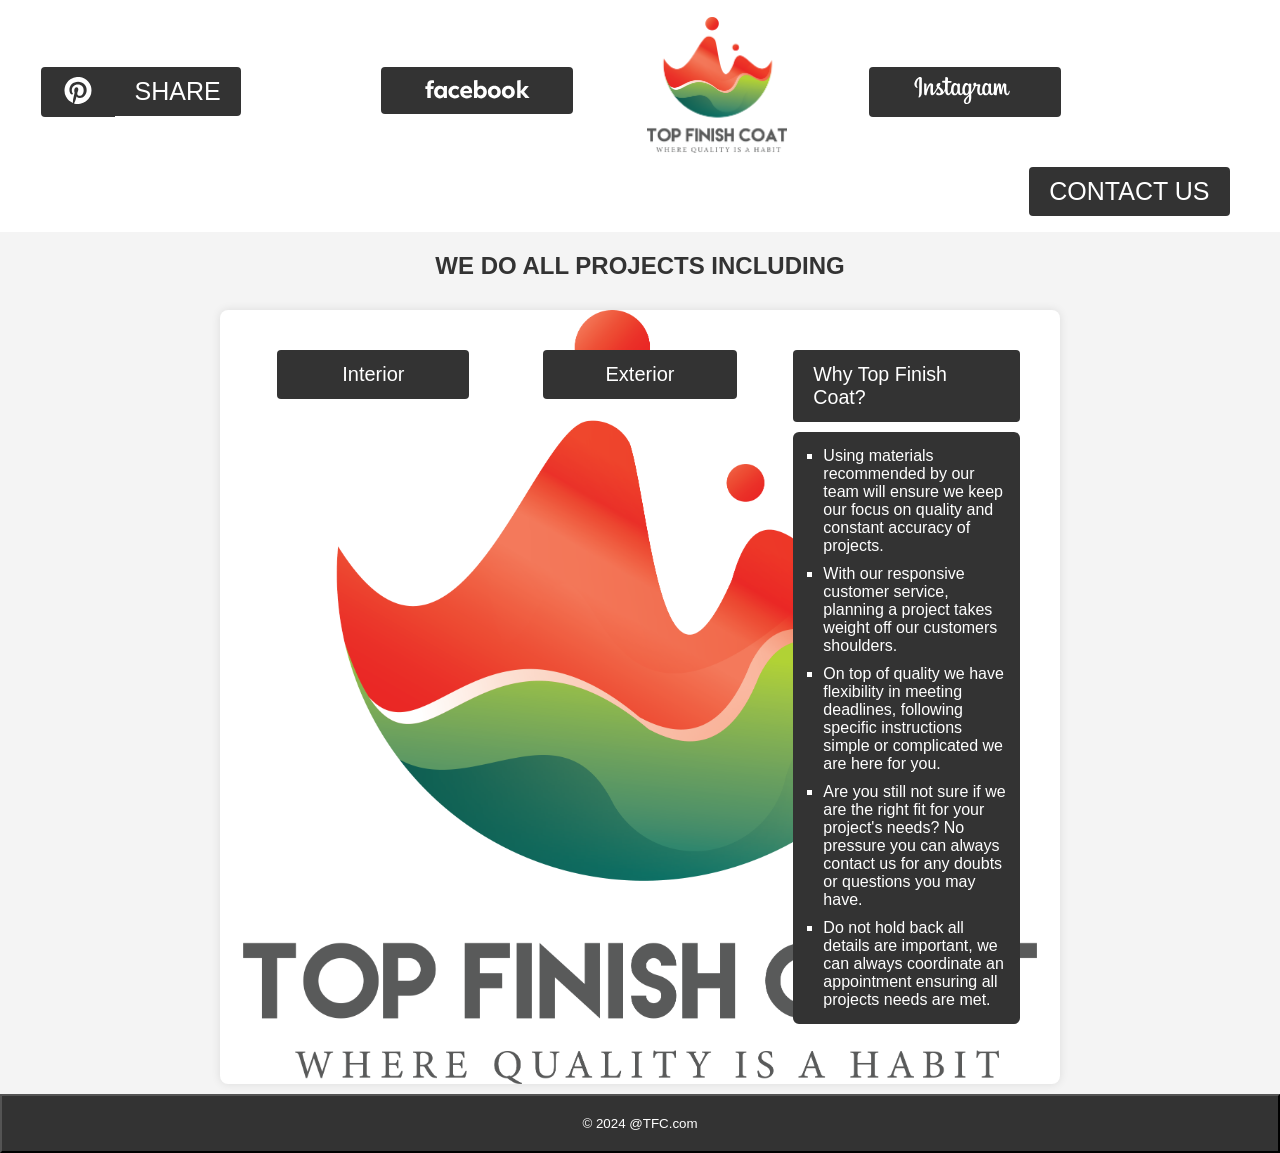
<file: index.html>
<!DOCTYPE html>
										<html lang="en">
	<head>
	 <meta charset="UTF-8">
	 <meta name="viewport" content="width=device-width, initial-scale=1.0">
	 <title>TOP FINISH COAT</title>
	 <link rel="stylesheet" href="https://j3-10.github.io/TFC/TFC.HOMEPAGE.css"/>
	</head>
		<body>
			<header>
	<ul class="horizontal">
<!-!>
	 <li class="pfli">
	  <a href="https://www.pinterest.com/jaelheredia10/">
	   <button class="pab">
	    <svg class="pas" viewBox="0 0 24 24">
	     <path d="M7.55 23.12c-.15-1.36-.04-2.67.25-3.93L9 14.02a7 7 0 0 1-.34-2.07c0-1.68.8-2.88 2.08-2.88.88 0 1.53.62 1.53 1.8q0 .57-.22 1.28l-.53 1.73q-.15.5-.15.91c0 1.2.92 1.88 2.09 1.88 2.08 0 3.57-2.16 3.57-4.96 0-3.12-2.04-5.11-5.06-5.11-3.36 0-5.49 2.19-5.49 5.23 0 1.23.38 2.37 1.11 3.15-.24.4-.5.48-.88.48-1.2 0-2.34-1.7-2.34-4 0-3.99 3.2-7.16 7.68-7.16 4.7 0 7.66 3.28 7.66 7.33 0 4.07-2.88 7.13-5.98 7.13a3.8 3.8 0 0 1-3.07-1.47l-.61 2.5c-.33 1.28-.83 2.5-1.62 3.67A12 12 0 0 0 24 11.99 12 12 0 1 0 7.55 23.12">
	     </path>
	    </svg>
	   </button>
	  </a>
	 </li>
<!-!>
	 <li class="psli">
	   <button id="psb" class="psb">SHARE<a href="https://pin.it/vSqGYlKSJ"></a></button>
	 </li>
       <div class="pcontainer" id="pcontainer">
	 <button class="pwb">
	  <a href="https://web.whatsapp.com/send?text=I%20found%20someone%20who%20you%20should%20follow%20on%20Pinterest!%0Ahttps%3A%2F%2Fpin.it%2F2q3uGR5Kc">
	   <svg class="pws" viewbox="0 0 56 56" xmlns="http://www.w3.org/2000/svg">
	    <rect class="pwsr"></rect>
	     <path class="pwsp" d="M39.206 16.65A15.75 15.75 0 0 0 27.99 12c-8.74 0-15.854 7.113-15.857 15.855a15.821 15.821 0 0 0 2.117 7.927L12 44l8.406-2.205a15.837 15.837 0 0 0 7.577 1.93h.007c8.74 0 15.853-7.114 15.856-15.857a15.76 15.76 0 0 0-4.64-11.218ZM27.99 41.047h-.005c-2.365 0-4.684-.636-6.708-1.837l-.482-.286-4.988 1.309 1.331-4.864-.313-.499a13.146 13.146 0 0 1-2.015-7.014c.003-7.266 5.915-13.178 13.185-13.178a13.09 13.09 0 0 1 9.318 3.865 13.098 13.098 0 0 1 3.856 9.324c-.003 7.267-5.915 13.18-13.179 13.18Zm7.23-9.871c-.397-.199-2.345-1.157-2.708-1.289-.364-.132-.628-.198-.891.198-.264.397-1.024 1.29-1.255 1.554-.231.264-.462.297-.858.099-.396-.199-1.673-.617-3.187-1.966-1.178-1.051-1.973-2.348-2.204-2.745-.231-.397-.024-.611.173-.808.178-.178.397-.463.595-.695.198-.23.264-.396.396-.66.132-.265.066-.496-.033-.695-.098-.198-.89-2.148-1.221-2.941-.322-.773-.649-.668-.892-.68a16.01 16.01 0 0 0-.759-.014c-.264 0-.693.099-1.057.495-.363.397-1.387 1.356-1.387 3.305 0 1.95 1.42 3.835 1.618 4.1.199.264 2.794 4.265 6.769 5.982.945.409 1.683.653 2.259.835.948.302 1.812.26 2.495.157.76-.114 2.344-.958 2.674-1.884.33-.925.33-1.719.23-1.884-.098-.166-.362-.266-.758-.464Z">
	     </path>
	    </svg>
	   </a>
	  </button>
<!-!>
	<button class="pmb">
	 <a href="https://www.facebook.com/login.php?skip_api_login=1&api_key=274266067164&kid_directed_site=0&app_id=274266067164&signed_next=1&next=https%3A%2F%2Fwww.facebook.com%2Fv2.2%2Fdialog%2Foauth%3Fapp_id%3D274266067164%26cbt%3D1723536248952%26channel_url%3Dhttps%253A%252F%252Fstaticxx.facebook.com%252Fx%252Fconnect%252Fxd_arbiter%252F%253Fversion%253D46%2523cb%253Df8b9d43ff0b0ed833%2526domain%253Dwww.pinterest.com%2526is_canvas%253Dfalse%2526origin%253Dhttps%25253A%25252F%25252Fwww.pinterest.com%25252Ff8b1fa7aa4e6caf40%2526relation%253Dopener%26client_id%3D274266067164%26display%3Dpopup%26domain%3Dwww.pinterest.com%26e2e%3D%257B%257D%26fallback_redirect_uri%3Dhttps%253A%252F%252Fwww.pinterest.com%252Fjaelheredia10%252F_saved%252F%26locale%3Den_US%26logger_id%3Df934b2213c65f7271%26origin%3D1%26redirect_uri%3Dhttps%253A%252F%252Fstaticxx.facebook.com%252Fx%252Fconnect%252Fxd_arbiter%252F%253Fversion%253D46%2523cb%253Df173d8cbe1336d230%2526domain%253Dwww.pinterest.com%2526is_canvas%253Dfalse%2526origin%253Dhttps%25253A%25252F%25252Fwww.pinterest.com%25252Ff8b1fa7aa4e6caf40%2526relation%253Dopener%2526frame%253Df650a30c21c1cf968%26response_type%3Dtoken%252Csigned_request%252Cgraph_domain%26sdk%3Djoey%26version%3Dv2.2%26ret%3Dlogin%26fbapp_pres%3D0%26tp%3Dunspecified&cancel_url=https%3A%2F%2Fstaticxx.facebook.com%2Fx%2Fconnect%2Fxd_arbiter%2F%3Fversion%3D46%23cb%3Df173d8cbe1336d230%26domain%3Dwww.pinterest.com%26is_canvas%3Dfalse%26origin%3Dhttps%253A%252F%252Fwww.pinterest.com%252Ff8b1fa7aa4e6caf40%26relation%3Dopener%26frame%3Df650a30c21c1cf968%26error%3Daccess_denied%26error_code%3D200%26error_description%3DPermissions%2Berror%26error_reason%3Duser_denied&display=popup&locale=en_US&pl_dbl=0">
	  <svg class="pms" viewBox="0 0 56 56" xmlns="http://www.w3.org/2000/svg">
	   <rect class="pmsr"></rect>
	   <rect class="pmsre"></rect>
	    <path class="pmsp" d="M28 12c-9.012 0-16 6.604-16 15.52 0 4.664 1.912 8.696 5.024 11.48.26.232.42.56.428.912l.088 2.848c.028.908.964 1.5 1.796 1.132l3.176-1.4c.268-.12.572-.14.856-.064 1.46.4 3.012.616 4.632.616 9.012 0 16-6.604 16-15.52S37.012 12 28 12Z">
	    </path>
	    <path class="pmspa" d="m18.392 32.06 4.7-7.456a2.401 2.401 0 0 1 3.472-.64l3.74 2.804a.96.96 0 0 0 1.156-.004l5.048-3.832c.672-.512 1.552.296 1.104 1.012l-4.704 7.452a2.401 2.401 0 0 1-3.472.64l-3.74-2.804a.96.96 0 0 0-1.156.004l-5.048 3.832c-.672.512-1.552-.292-1.1-1.008Z">
	    </path>
	     <defs>
	      <radialGradient cx="0" cy="0" gradientTransform="translate(18.16 43.826) scale(34.8672)" gradientUnits="userSpaceOnUse" id="paint0_radial_3730_649_messenger" r="1">
	       <stop stop-color="#09F"></stop>
	       <stop offset=".61" stop-color="#A033FF"></stop>
	       <stop offset=".935" stop-color="#FF5280"></stop>
	       <stop offset="1" stop-color="#FF7061"></stop>
	      </radialGradient>
	     </defs>
	    </svg>
	   </a>
	  </button>
<!-!>
	<button class="pfb">
	 <a href="https://www.facebook.com/login.php?skip_api_login=1&api_key=274266067164&kid_directed_site=0&app_id=274266067164&signed_next=1&next=https%3A%2F%2Fwww.facebook.com%2Fv2.2%2Fdialog%2Foauth%3Fapp_id%3D274266067164%26cbt%3D1723535748678%26channel_url%3Dhttps%253A%252F%252Fstaticxx.facebook.com%252Fx%252Fconnect%252Fxd_arbiter%252F%253Fversion%253D46%2523cb%253Df485e838061293531%2526domain%253Dwww.pinterest.com%2526is_canvas%253Dfalse%2526origin%253Dhttps%25253A%25252F%25252Fwww.pinterest.com%25252Ff8b1fa7aa4e6caf40%2526relation%253Dopener%26client_id%3D274266067164%26display%3Dpopup%26domain%3Dwww.pinterest.com%26e2e%3D%257B%257D%26fallback_redirect_uri%3Dhttps%253A%252F%252Fwww.pinterest.com%252Fjaelheredia10%252F_saved%252F%26locale%3Den_US%26logger_id%3Df63079c57a8655524%26origin%3D1%26redirect_uri%3Dhttps%253A%252F%252Fstaticxx.facebook.com%252Fx%252Fconnect%252Fxd_arbiter%252F%253Fversion%253D46%2523cb%253Df4419d64a1d52bbd6%2526domain%253Dwww.pinterest.com%2526is_canvas%253Dfalse%2526origin%253Dhttps%25253A%25252F%25252Fwww.pinterest.com%25252Ff8b1fa7aa4e6caf40%2526relation%253Dopener%2526frame%253Df9c58e5394a29918a%26response_type%3Dtoken%252Csigned_request%252Cgraph_domain%26sdk%3Djoey%26version%3Dv2.2%26ret%3Dlogin%26fbapp_pres%3D0%26tp%3Dunspecified&cancel_url=https%3A%2F%2Fstaticxx.facebook.com%2Fx%2Fconnect%2Fxd_arbiter%2F%3Fversion%3D46%23cb%3Df4419d64a1d52bbd6%26domain%3Dwww.pinterest.com%26is_canvas%3Dfalse%26origin%3Dhttps%253A%252F%252Fwww.pinterest.com%252Ff8b1fa7aa4e6caf40%26relation%3Dopener%26frame%3Df9c58e5394a29918a%26error%3Daccess_denied%26error_code%3D200%26error_description%3DPermissions%2Berror%26error_reason%3Duser_denied&display=popup&locale=en_US&pl_dbl=0">
	  <svg class="pfs" viewBox="0 0 56 56" xmlns="http://www.w3.org/2000/svg">
	   <path class="pfsp" d="M56 28C56 12.536 43.464 0 28 0S0 12.536 0 28c0 13.975 10.24 25.56 23.625 27.66V36.094h-7.11V28h7.11v-6.169c0-7.017 4.18-10.893 10.576-10.893 3.064 0 6.268.546 6.268.546v6.891h-3.53c-3.479 0-4.564 2.159-4.564 4.373V28h7.766l-1.242 8.094h-6.524V55.66C45.761 53.56 56 41.975 56 28Z">
	   </path>
	   <path class="pfspa" d="M38.9 36.094 40.14 28h-7.765v-5.252c0-2.215 1.085-4.373 4.563-4.373h3.53v-6.89s-3.203-.547-6.267-.547c-6.396 0-10.576 3.876-10.576 10.893V28h-7.11v8.094h7.11V55.66a28.206 28.206 0 0 0 8.75 0V36.094h6.524Z">
	   </path>
	  </svg>
	 </a>
	</button>
<!-!>
	<button class="ptb">
	 <a href="https://x.com/intent/post?via=pinterest&url=https%3A%2F%2Fpin.it%2F6qI6qJoIv&text=I+found+someone+who+you+should+follow+on+Pinterest%21%0A">
	 <svg class="pts" viewBox="0 0 56 56" xmlns="http://www.w3.org/2000/svg">
	  <rect class="ptsr"></rect>
	   <path class="ptsp" d="M30.3055 25.8561L40.505 14H38.088L29.2318 24.2945L22.1584 14H14L24.6964 29.5671L14 42H16.4171L25.7695 31.1287L33.2396 42H41.3979L30.3049 25.8561H30.3055ZM26.995 29.7042L25.9112 28.1541L17.288 15.8196H21.0005L27.9595 25.7739L29.0433 27.324L38.0892 40.2632H34.3767L26.995 29.7048V29.7042Z">
	   </path>
	  </svg>
	 </a>
	</button>
       </div>
<!-!>
	 <li class="fbli">
	  <a href="https://www.facebook.com">
	   <button class="fbb">
		<svg class="fbs" xmlns="http://www.w3.org/2000/svg" viewBox="0 0 1090 360">
		  <path class="fbsp"
		   d="M881.583 257.897h29.4 8v-47.696l41.137 47.696h36.072l-47.89-54.969 40.909-47.663h-32.825l-37.403 43.93v-96.982l-29.48 3.864v151.82Zm-67.988-105.261c-32.728 0-55.455 22.013-55.455 53.929s22.727 53.929 55.455 53.929c32.727 0 55.455-22.013 55.455-53.929s-22.728-53.929-55.455-53.929Zm0 82.728c-15.163 0-25.552-11.721-25.552-28.799s10.389-28.799 25.552-28.799c15.162 0 25.552 11.721 25.552 28.799s-10.39 28.799-25.552 28.799Zm-119.807-82.728c-32.727 0-55.455 22.013-55.455 53.929s22.728 53.929 55.455 53.929c32.728 0 55.455-22.013 55.455-53.929s-22.727-53.929-55.455-53.929Zm0 82.728c-15.162 0-25.552-11.721-25.552-28.799s10.39-28.799 25.552-28.799c15.163 0 25.552 11.721 25.552 28.799s-10.389 28.799-25.552 28.799Zm-112.826-82.728c-13.636 0-24.935 5.357-32.013 15.162v-65.585l-29.513 3.831v151.82h26.169l.519-15.844c6.981 11.818 19.481 18.474 34.838 18.474 27.988 0 48.475-22.728 48.475-53.929 0-31.202-20.39-53.929-48.475-53.929Zm-6.98 82.728c-15.163 0-25.552-11.721-25.552-28.799s10.389-28.799 25.552-28.799c15.162 0 25.552 11.721 25.552 28.799s-10.39 28.799-25.552 28.799Zm-113.638 1.331c-15.649 0-26.883-7.273-30.714-19.805h72.63c.715-3.831 1.202-8.377 1.202-11.429 0-33.02-18.475-52.825-49.514-52.825-31.331 0-53.02 22.013-53.02 53.929 0 32.338 22.728 53.929 56.462 53.929 17.467 0 34.448-5.844 45.065-15.552l-10.617-18.701c-10.292 7.11-20.39 10.454-31.494 10.454Zm-6.591-61.137c13.637 0 22.338 8.279 22.338 21.104v.098h-47.078c2.825-13.604 11.623-21.202 24.74-21.202Zm-98.994 84.968c15.26 0 30.195-5.844 40.714-15.974l-11.526-19.383c-8.182 6.364-17.467 9.805-26.266 9.805-16.364 0-27.273-11.429-27.273-28.377s10.909-28.377 27.273-28.377c8.084 0 16.883 2.922 24.026 8.085l11.721-19.806c-9.481-8.571-24.156-13.831-38.702-13.831-32.013 0-54.643 22.338-54.643 53.929.032 31.494 22.662 53.929 54.676 53.929Zm-93.735-105.261-.519 15.975c-6.981-11.916-19.481-18.572-34.838-18.572-28.085 0-48.475 22.728-48.475 53.929 0 31.202 20.52 53.929 48.475 53.929 15.357 0 27.889-6.656 34.838-18.474l.519 15.844h26.169V155.265h-26.169Zm-28.377 80.099c-15.162 0-25.552-11.721-25.552-28.799s10.39-28.799 25.552-28.799c15.163 0 25.552 11.721 25.552 28.799s-10.422 28.799-25.552 28.799Zm-57.663-79.906h-26.526v-8.767c0-13.117 5.13-18.149 18.442-18.149 4.123 0 7.467.097 9.383.292v-22.5c-3.637-1.007-12.5-2.013-17.63-2.013-27.111 0-39.611 12.792-39.611 40.422v10.682h-16.753v24.806h16.753v77.631h29.448v-77.599h21.949l4.545-24.805Z"/>
		</svg>
	   </button>
	  </a>
	 </li>
<!-!>
	 <li class="tfcli">
	  <img class="tfc" src="https://j3-10.github.io/TFC/TOP_FINISH_COAT.PNG" alt="TOP FINISH COAT LOGO">
	 </li>
<!-!>
	 <li class="igli">
	  <a class="iga" href="https://www.instagram.com">
	   <button class="igb">
		<svg class="igs" viewBox="32 4 120 32">
		  <title>Instagram</title>
		   <path class="igsp" d="M37.82 4.11c-2.32.97-4.86 3.7-5.66 7.13-1.02 4.34 3.21 6.17 3.56 5.57.4-.7-.76-.94-1-3.2-.3-2.9 1.05-6.16 2.75-7.58.32-.27.3.1.3.78l-.06 14.46c0 3.1-.13 4.07-.36 5.04-.23.98-.6 1.64-.33 1.9.32.28 1.68-.4 2.46-1.5a8.13 8.13 0 0 0 1.33-4.58c.07-2.06.06-5.33.07-7.19 0-1.7.03-6.71-.03-9.72-.02-.74-2.07-1.51-3.03-1.1Zm82.13 14.48a9.42 9.42 0 0 1-.88 3.75c-.85 1.72-2.63 2.25-3.39-.22-.4-1.34-.43-3.59-.13-5.47.3-1.9 1.14-3.35 2.53-3.22 1.38.13 2.02 1.9 1.87 5.16ZM96.8 28.57c-.02 2.67-.44 5.01-1.34 5.7-1.29.96-3 .23-2.65-1.72.31-1.72 1.8-3.48 4-5.64l-.01 1.66Zm-.35-10a10.56 10.56 0 0 1-.88 3.77c-.85 1.72-2.64 2.25-3.39-.22-.5-1.69-.38-3.87-.13-5.25.33-1.78 1.12-3.44 2.53-3.44 1.38 0 2.06 1.5 1.87 5.14Zm-13.41-.02a9.54 9.54 0 0 1-.87 3.8c-.88 1.7-2.63 2.24-3.4-.23-.55-1.77-.36-4.2-.13-5.5.34-1.95 1.2-3.32 2.53-3.2 1.38.14 2.04 1.9 1.87 5.13Zm61.45 1.81c-.33 0-.49.35-.61.93-.44 2.02-.9 2.48-1.5 2.48-.66 0-1.26-1-1.42-3-.12-1.58-.1-4.48.06-7.37.03-.59-.14-1.17-1.73-1.75-.68-.25-1.68-.62-2.17.58a29.65 29.65 0 0 0-2.08 7.14c0 .06-.08.07-.1-.06-.07-.87-.26-2.46-.28-5.79 0-.65-.14-1.2-.86-1.65-.47-.3-1.88-.81-2.4-.2-.43.5-.94 1.87-1.47 3.48l-.74 2.2.01-4.88c0-.5-.34-.67-.45-.7a9.54 9.54 0 0 0-1.8-.37c-.48 0-.6.27-.6.67 0 .05-.08 4.65-.08 7.87v.46c-.27 1.48-1.14 3.49-2.09 3.49s-1.4-.84-1.4-4.68c0-2.24.07-3.21.1-4.83.02-.94.06-1.65.06-1.81-.01-.5-.87-.75-1.27-.85-.4-.09-.76-.13-1.03-.11-.4.02-.67.27-.67.62v.55a3.71 3.71 0 0 0-1.83-1.49c-1.44-.43-2.94-.05-4.07 1.53a9.31 9.31 0 0 0-1.66 4.73c-.16 1.5-.1 3.01.17 4.3-.33 1.44-.96 2.04-1.64 2.04-.99 0-1.7-1.62-1.62-4.4.06-1.84.42-3.13.82-4.99.17-.8.04-1.2-.31-1.6-.32-.37-1-.56-1.99-.33-.7.16-1.7.34-2.6.47 0 0 .05-.21.1-.6.23-2.03-1.98-1.87-2.69-1.22-.42.39-.7.84-.82 1.67-.17 1.3.9 1.91.9 1.91a22.22 22.22 0 0 1-3.4 7.23v-.7c-.01-3.36.03-6 .05-6.95.02-.94.06-1.63.06-1.8 0-.36-.22-.5-.66-.67-.4-.16-.86-.26-1.34-.3-.6-.05-.97.27-.96.65v.52a3.7 3.7 0 0 0-1.84-1.49c-1.44-.43-2.94-.05-4.07 1.53a10.1 10.1 0 0 0-1.66 4.72c-.15 1.57-.13 2.9.09 4.04-.23 1.13-.89 2.3-1.63 2.3-.95 0-1.5-.83-1.5-4.67 0-2.24.07-3.21.1-4.83.02-.94.06-1.65.06-1.81 0-.5-.87-.75-1.27-.85-.42-.1-.79-.13-1.06-.1-.37.02-.63.35-.63.6v.56a3.7 3.7 0 0 0-1.84-1.49c-1.44-.43-2.93-.04-4.07 1.53-.75 1.03-1.35 2.17-1.66 4.7a15.8 15.8 0 0 0-.12 2.04c-.3 1.81-1.61 3.9-2.68 3.9-.63 0-1.23-1.21-1.23-3.8 0-3.45.22-8.36.25-8.83l1.62-.03c.68 0 1.29.01 2.19-.04.45-.02.88-1.64.42-1.84-.21-.09-1.7-.17-2.3-.18-.5-.01-1.88-.11-1.88-.11s.13-3.26.16-3.6c.02-.3-.35-.44-.57-.53a7.77 7.77 0 0 0-1.53-.44c-.76-.15-1.1 0-1.17.64-.1.97-.15 3.82-.15 3.82-.56 0-2.47-.11-3.02-.11-.52 0-1.08 2.22-.36 2.25l3.2.09-.03 6.53v.47c-.53 2.73-2.37 4.2-2.37 4.2.4-1.8-.42-3.15-1.87-4.3-.54-.42-1.6-1.22-2.79-2.1 0 0 .69-.68 1.3-2.04.43-.96.45-2.06-.61-2.3-1.75-.41-3.2.87-3.63 2.25a2.61 2.61 0 0 0 .5 2.66l.15.19c-.4.76-.94 1.78-1.4 2.58-1.27 2.2-2.24 3.95-2.97 3.95-.58 0-.57-1.77-.57-3.43 0-1.43.1-3.58.19-5.8.03-.74-.34-1.16-.96-1.54a4.33 4.33 0 0 0-1.64-.69c-.7 0-2.7.1-4.6 5.57-.23.69-.7 1.94-.7 1.94l.04-6.57c0-.16-.08-.3-.27-.4a4.68 4.68 0 0 0-1.93-.54c-.36 0-.54.17-.54.5l-.07 10.3c0 .78.02 1.69.1 2.09.08.4.2.72.36.91.15.2.33.34.62.4.28.06 1.78.25 1.86-.32.1-.69.1-1.43.89-4.2 1.22-4.31 2.82-6.42 3.58-7.16.13-.14.28-.14.27.07l-.22 5.32c-.2 5.37.78 6.36 2.17 6.36 1.07 0 2.58-1.06 4.2-3.74l2.7-4.5 1.58 1.46c1.28 1.2 1.7 2.36 1.42 3.45-.21.83-1.02 1.7-2.44.86-.42-.25-.6-.44-1.01-.71-.23-.15-.57-.2-.78-.04-.53.4-.84.92-1.01 1.55-.17.61.45.94 1.09 1.22.55.25 1.74.47 2.5.5 2.94.1 5.3-1.42 6.94-5.34.3 3.38 1.55 5.3 3.72 5.3 1.45 0 2.91-1.88 3.55-3.72.18.75.45 1.4.8 1.96 1.68 2.65 4.93 2.07 6.56-.18.5-.69.58-.94.58-.94a3.07 3.07 0 0 0 2.94 2.87c1.1 0 2.23-.52 3.03-2.31.09.2.2.38.3.56 1.68 2.65 4.93 2.07 6.56-.18l.2-.28.05 1.4-1.5 1.37c-2.52 2.3-4.44 4.05-4.58 6.09-.18 2.6 1.93 3.56 3.53 3.69a4.5 4.5 0 0 0 4.04-2.11c.78-1.15 1.3-3.63 1.26-6.08l-.06-3.56a28.55 28.55 0 0 0 5.42-9.44s.93.01 1.92-.05c.32-.02.41.04.35.27-.07.28-1.25 4.84-.17 7.88.74 2.08 2.4 2.75 3.4 2.75 1.15 0 2.26-.87 2.85-2.17l.23.42c1.68 2.65 4.92 2.07 6.56-.18.37-.5.58-.94.58-.94.36 2.2 2.07 2.88 3.05 2.88 1.02 0 2-.42 2.78-2.28.03.82.08 1.49.16 1.7.05.13.34.3.56.37.93.34 1.88.18 2.24.11.24-.05.43-.25.46-.75.07-1.33.03-3.56.43-5.21.67-2.79 1.3-3.87 1.6-4.4.17-.3.36-.35.37-.03.01.64.04 2.52.3 5.05.2 1.86.46 2.96.65 3.3.57 1 1.27 1.05 1.83 1.05.36 0 1.12-.1 1.05-.73-.03-.31.02-2.22.7-4.96.43-1.79 1.15-3.4 1.41-4 .1-.21.15-.04.15 0-.06 1.22-.18 5.25.32 7.46.68 2.98 2.65 3.32 3.34 3.32 1.47 0 2.67-1.12 3.07-4.05.1-.7-.05-1.25-.48-1.25Z">
		</svg>
	   </button>
	  </a>
	 </li>
<!-!>
	 <li class="cli">
	  <a href="https://j3-10.github.io/TFC/TFC.CONTACT.html">
	   <button class="cb">CONTACT US</button>
	  </a>
	 </li>
<!-!>
	<br>
	</ul>
</header>
		<h1>WE DO ALL PROJECTS INCLUDING</h1>
	<div class="container">
<!-								-!>
	 <div class="intc">
		<button id="intb" class="intb">Interior</button>
	  <ul class="intli" id="intli">
	   <li class="inti">Common Areas</li>
	   <li class="inti">Living Rooms</li>
 	   <li class="inti">Kitchens</li>
	   <li class="inti">Bathrooms</li>
	   <li class="inti">Closets</li>
	   <li class="inti">Sunrooms</li>
	   <li class="inti">Garages</li>
	   <li class="inti">Ceilings</li>
	   <li class="inti">Accent Walls</li>
	   <li class="inti">Hand Rails</li>
	   <li class="inti">Guard Rails</li>
	   <li class="inti">Spindles</li>
	   <li class="inti">Doors</li>
	   <li class="inti">All Wood Works</li>
	   <li class="inti">All Trim Work</li>
	   <li class="inti">Drywall Repairs</li>
	   <li class="inti">Textured Ceilings</li>
	  </ul>
	 </div>
	 <!-----------------------------------------------------------------------------------!>
	 <div class="extc">
		<button id="extb" class="extb">Exterior</button>
	  <ul id="extli" class="extli">
	   <li class="exti">Siding</li>
	   <li class="exti">Gable Vent</li>
	   <li class="exti">Rake Board or Fascia</li>
	   <li class="exti">Soffit or Eaves</li>
	   <li class="exti">Windows</li>
	   <li class="exti">Bilco Doors</li>
	   <li class="exti">Gutters </li>
	   <li class="exti">Downspout</li>
	   <li class="exti">Shutters</li>
	   <li class="exti">Cupola</li>
	   <li class="exti">Chimney</li>
	   <li class="exti">Dormers</li>
	   <li class="exti">Lintel</li>
	   <li class="exti">Dentil Holding</li>
	   <li class="exti">Portico</li>
	   <li class="exti">Fences</li>
	   <li class="exti">Power Washes</li>
	   <li class="exti">Pergolas</li>
	  </ul>
	 </div>
	 <!-----------------------------------------------------------------------------------!>
	 <div class="wcc">
		<button class="wcb">Why Top Finish Coat?</button>
	  <ul class="wcli"> 
	   <li class="wci">Using materials recommended by our team will ensure we keep our focus on quality and constant accuracy of projects.</li>
	   <li class="wci">With our responsive customer service, planning a project takes weight off our customers shoulders.</li>
	   <li class="wci">On top of quality we have flexibility in meeting deadlines, following specific instructions simple or complicated we are here for you.</li>
	   <li class="wci">Are you still not sure if we are the right fit for your project's needs? No pressure you can always contact us for any doubts or questions you may have.</li>
	   <li class="wci">Do not hold back all details are important, we can always coordinate an appointment ensuring all projects needs are met.</li>
	  </ul>
	 </div>
	 <!-----------------------------------------------------------------------------------!>
	</div>
			<a href="https://j3-10.github.io/TFC/TFC.HOMEPAGE.html">
			 <button class="futb">
			&copy; 2024 @TFC.com
			 </button>
			</a>
<script>
    const psb = document.getElementById('psb');
    const pcontainer = document.getElementById('pcontainer');
    const intb = document.getElementById('intb');
    const intli = document.getElementById('intli');
    const extb = document.getElementById('extb');
    const extli = document.getElementById('extli');
    let hideTimeout;

    function setupHoverEvents(triggerElement, targetElement) {
        triggerElement.addEventListener('mouseover', function () {
            clearTimeout(hideTimeout);
            targetElement.style.display = 'block';
        });

        triggerElement.addEventListener('mouseout', function () {
            hideTimeout = setTimeout(function () {
                targetElement.style.display = 'none';
            }, 545);
        });

        targetElement.addEventListener('mouseover', function () {
            clearTimeout(hideTimeout);
            targetElement.style.display = 'block';
        });

        targetElement.addEventListener('mouseout', function () {
            hideTimeout = setTimeout(function () {
                targetElement.style.display = 'none';
            }, 545);
        });
    }

    setupHoverEvents(psb, pcontainer);
    setupHoverEvents(intb, intli);
    setupHoverEvents(extb, extli);
</script>
		</body>
</html>
</file>
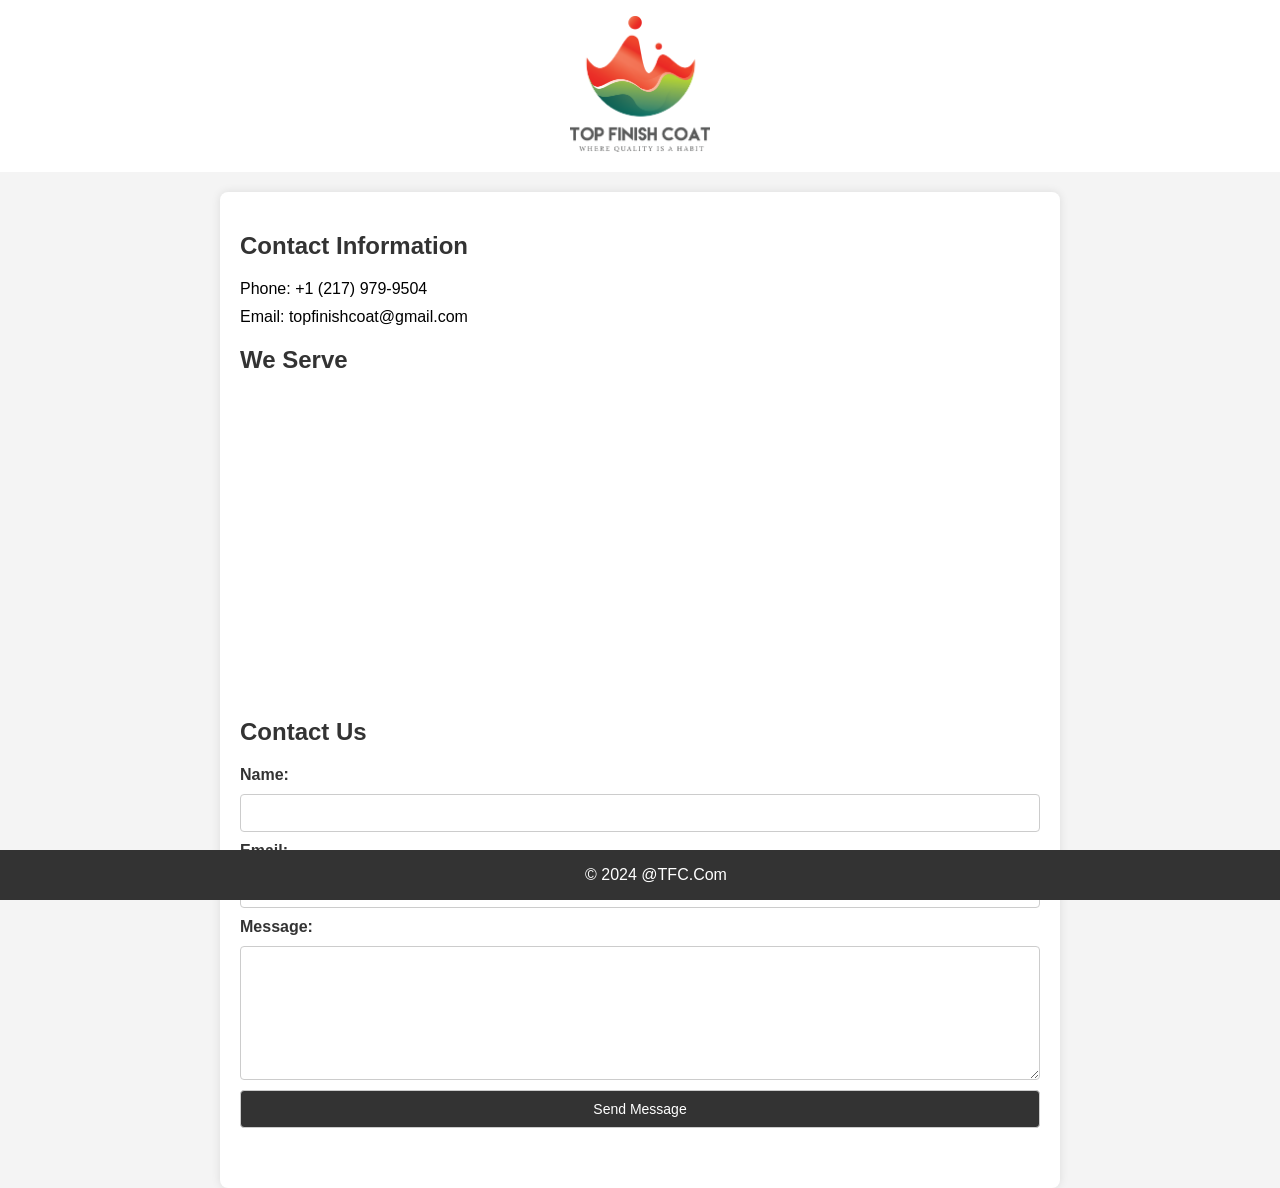
<file: TFC.CONTACT.html>
<!DOCTYPE html>
<html lang="en">

<head>
    <meta charset="UTF-8">
    <meta name="viewport" content="width=device-width, initial-scale=1.0">
    <title>TOP FINISH COAT</title>
    <link rel="stylesheet" href="https://j3-10.github.io/TFC/TFC.CONTACT.css">
</head>

<body>

    <header>
        <a href="https://j3-10.github.io/TFC/TFC.HOMEPAGE.html">
            <img src="https://j3-10.github.io/TFC/TOP_FINISH_COAT.PNG" alt="TOP FINISH COAT LOGO">
        </a>
    </header>

    <div class="container">

        <div class="contact-info">
            <h2>Contact Information</h2>
            <ul>
                <li>Phone: +1 (217) 979-9504</li>
                <li>Email: topfinishcoat@gmail.com</li>
            </ul>
        </div>

        <div class="map">
            <h2>We Serve</h2>

            <!-- Static map with Champaign coordinates (zoomed out) -->
            <iframe
                src="https://www.google.com/maps/embed?pb=!1m14!1m12!1m3!1d191647.68452611372!2d-88.24359268461584!3d40.116206382377385!2m3!1f0!2f0!3f0!3m2!1i1024!2i768!4f13.1!5e0!3m2!1sen!2sus!4v1637210287549!5m2!1sen!2sus"
                allowfullscreen="" loading="lazy"></iframe>
        </div>

        <div class="contact-form">
            <h2>Contact Us</h2>
            <form id="contactForm" action="https://formsubmit.co/topfinishcoat@gmail.com" method="POST">
            <!-- Honeypot -->
            <input type="text" name="_honey" style="display: none;">
            
            <!-- Disable Captcha -->
            <input type="hidden" name="_captcha" value="false">
                
            <input type="hidden" name="_next" value="https://j3-10.github.io/TFC/TFC.SUCCESS.html">

                <label for="name">Name:</label>
                <input type="text" id="name" name="name" required>

                <label for="email">Email:</label>
                <input type="email" id="email" name="email" required>

                <label for="message">Message:</label>
                <textarea id="message" name="message" rows="7" required></textarea>

                <button type="submit" class="success">Send Message</button>
            </form>
        </div>

    </div>
    <footer>
        &copy; 2024 @TFC.Com
    </footer>
   
</body>

</html>
</file>
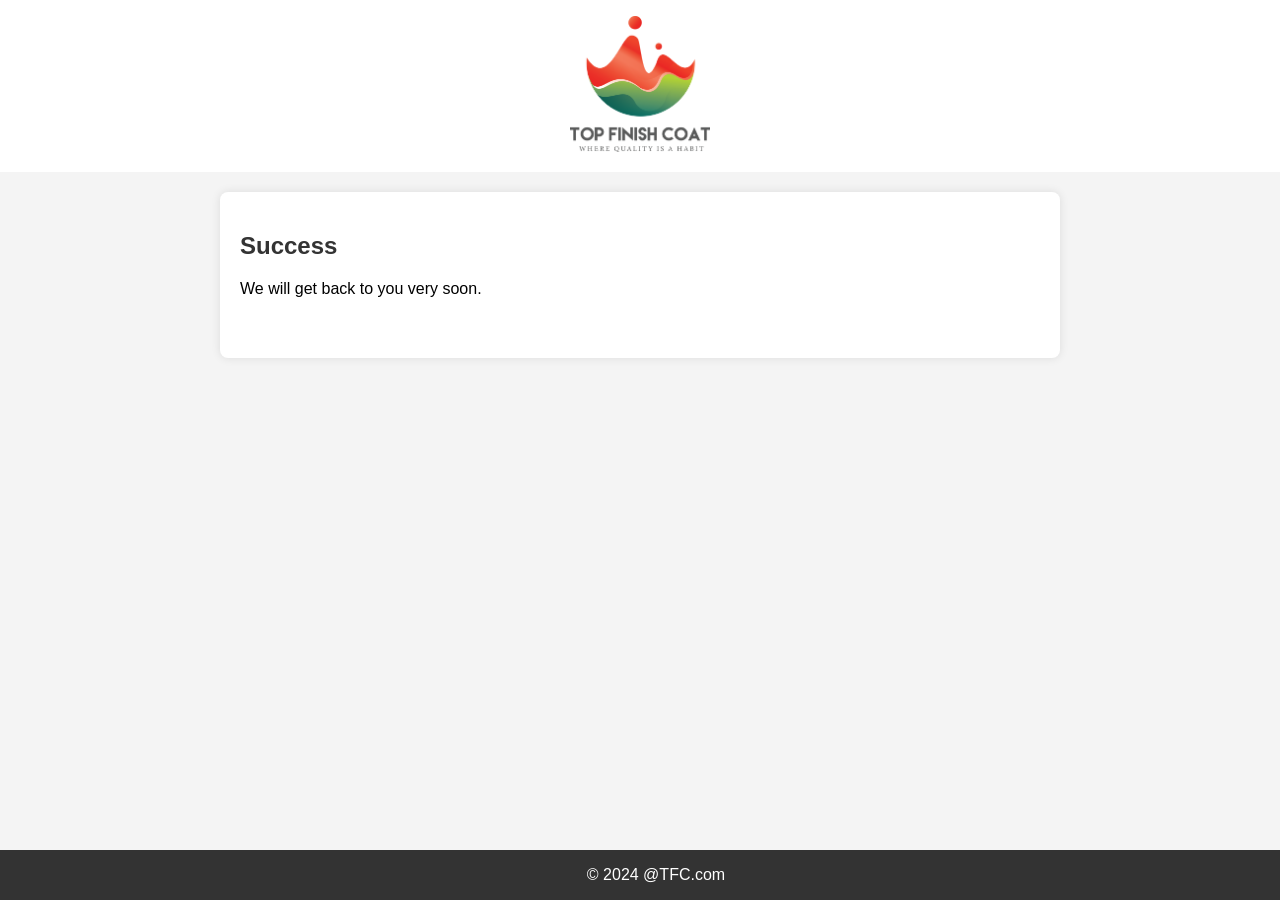
<file: TFC.SUCCESS.html>
<!DOCTYPE html>
<html lang="en">

<head>
    <meta charset="UTF-8">
    <meta name="viewport" content="width=device-width, initial-scale=1.0">
    <title>TOP FINISH COAT</title>
	<link rel="stylesheet" href="https://j3-10.github.io/TFC/TFC.SUCCESS.css"/>
</head>

<body>

    <header>
        <a href="https://j3-10.github.io/TFC/TFC.HOMEPAGE.html">
            <img src="https://j3-10.github.io/TFC/TOP_FINISH_COAT.PNG" alt="TOP FINISH COAT LOGO">
        </a>
    </header>

    <div class="container">
        <div class="contact-form">
            <h2>Success</h2>
            <P>We will get back to you very soon.</P>
        </div>

    </div>
    <footer>
        &copy; 2024 @TFC.com
    </footer>
   
</body>

</html>
</file>
